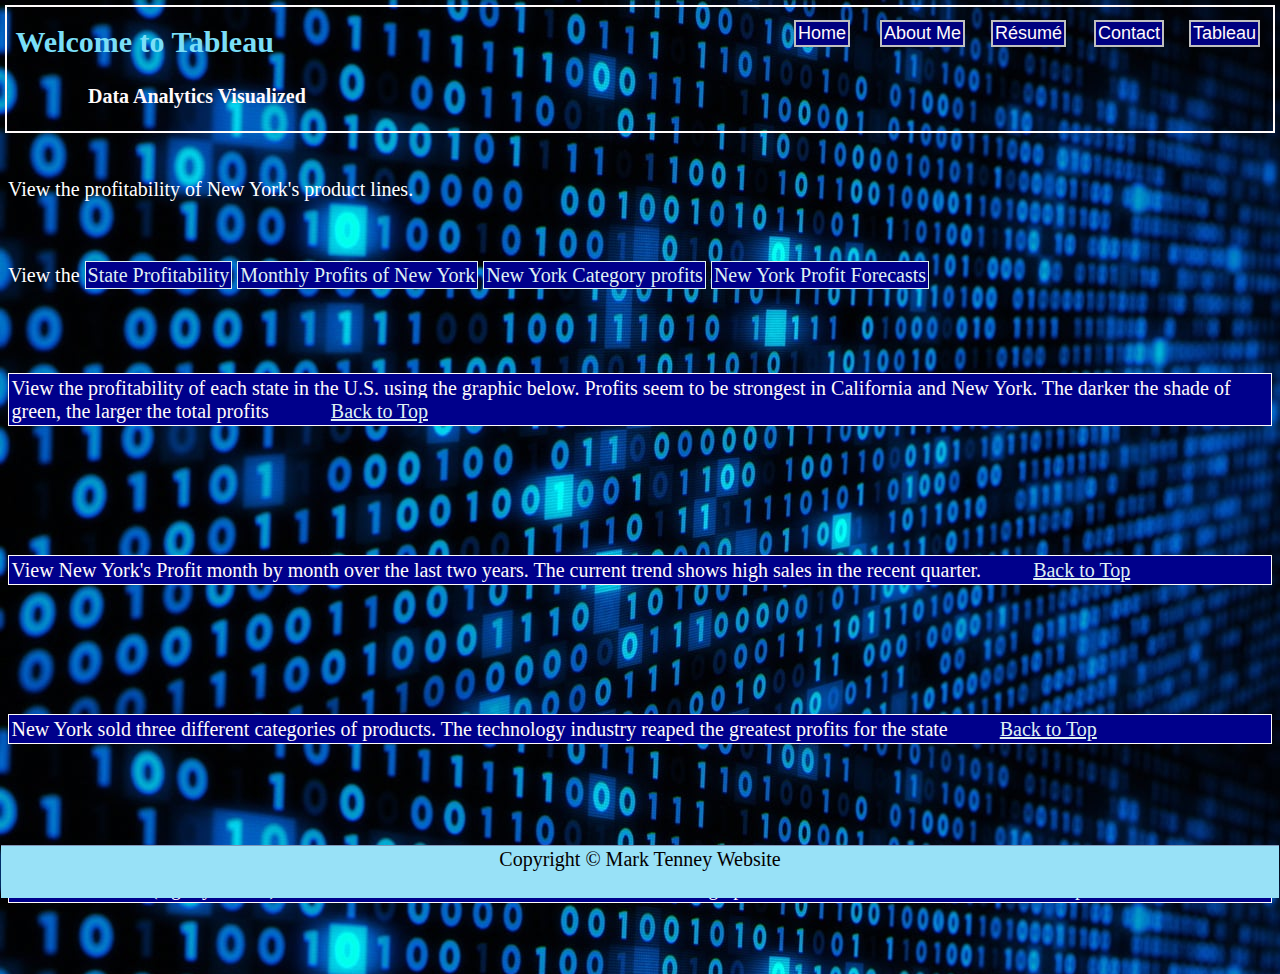
<file: html/Tableau.html>
<!--Mark Tenney, last edited on Dec. 15-->


<!DOCTYPE html>

<html>
    <head>
        <title>Tableau Presentation</title>
        <link rel="stylesheet" href="../Styles/bootstyles.css">
    </head>
   
    <body style="background-image: url('../images/binary.jpeg');">
        <h2 style="color: rgb(122, 222, 247);" id="Top">&nbsp;Welcome to Tableau</h2>
        <h4 style="color: snow;">&nbsp;&nbsp;&nbsp;&nbsp;&nbsp;&nbsp;&nbsp;&nbsp;&nbsp;&nbsp;&nbsp;&nbsp;&nbsp;&nbsp;&nbsp;&nbsp;Data Analytics Visualized</h4>
        <div style="color: white;" class="Header"></div>
        <div style="color: white;" class="MainBody">
            <br>
            <p>View the profitability of New York's product lines.</p>
            <br>
            <p>View the 
                <a href="#TabOne">State Profitability</a>
                <a href="#TabTwo">Monthly Profits of New York</a>
                <a href="#TabThree">New York Category profits</a>
                <a href="#TabFour">New York Profit Forecasts</a>
            </p>
        </div>
        <div style="color: rgb(3, 0, 0); text-align: center;" class="Footer IndexTwo">Copyright &copy; Mark Tenney Website</div> 
          
        
        <a href="../index.html" class="Button TabOne">Home</a>
        <a href="AboutMe.html" class="Button TabTwo">About Me</a>
        <a href="Resume.html" class="Button TabThree">Résumé</a>
        <a href="Contact.html" class="Button TabFour">Contact</a>
        <a href="Tableau.html" class="Button TabFive">Tableau</a>

        <!--Tableau 1 -->
        <br>
        <br id="TabOne">
        <p class="Caption" style="color: snow;">View the profitability of each state in the U.S. using the graphic below. Profits seem to be strongest in California and New York. The darker the shade of green, the larger the total profits &nbsp;&nbsp;&nbsp;&nbsp;&nbsp;&nbsp;&nbsp;&nbsp;&nbsp;&nbsp; <a href="#Top" style="border: none; text-decoration: underline;">Back to Top</a> </p>
        <div class='tableauPlaceholder IndexOne' id='viz1639608834777' style='position: relative; padding: 10px ;'><object class='tableauViz'  style='display:none;'><param name='host_url' value='https%3A%2F%2Fpublic.tableau.com%2F' /> <param name='embed_code_version' value='3' /> <param name='site_root' value='' /><param name='name' value='ProfitabilitybyState_16396079307820&#47;Sheet1' /><param name='tabs' value='no' /><param name='toolbar' value='yes' /><param name='animate_transition' value='yes' /><param name='display_static_image' value='yes' /><param name='display_spinner' value='yes' /><param name='display_overlay' value='yes' /><param name='display_count' value='yes' /><param name='language' value='en-US' /></object></div>                <script type='text/javascript'>                    var divElement = document.getElementById('viz1639608834777');                    var vizElement = divElement.getElementsByTagName('object')[0];                    vizElement.style.width='100%';vizElement.style.height=(divElement.offsetWidth*0.75)+'px';                    var scriptElement = document.createElement('script');                    scriptElement.src = 'https://public.tableau.com/javascripts/api/viz_v1.js';                    vizElement.parentNode.insertBefore(scriptElement, vizElement);                </script>
        <!--Tableau 2 -->
        <br>
        <br>
        <br id="TabTwo">
        <p class="Caption" style="color: snow;">View New York's Profit month by month over the last two years. The current trend shows high sales in the recent quarter. &nbsp;&nbsp;&nbsp;&nbsp;&nbsp;&nbsp;&nbsp;&nbsp; <a href="#Top" style="border: none; text-decoration: underline;">Back to Top</a></p>
        <div class='tableauPlaceholder IndexOne' id='viz1639608738422' style='position: relative; padding: 10px;'><object class='tableauViz'  style='display:none;'><param name='host_url' value='https%3A%2F%2Fpublic.tableau.com%2F' /> <param name='embed_code_version' value='3' /> <param name='site_root' value='' /><param name='name' value='NewYorkMonthlyProfits_16396086928400&#47;NewYorkMonthlyProfits' /><param name='tabs' value='no' /><param name='toolbar' value='yes' /><param name='animate_transition' value='yes' /><param name='display_static_image' value='yes' /><param name='display_spinner' value='yes' /><param name='display_overlay' value='yes' /><param name='display_count' value='yes' /><param name='language' value='en-US' /></object></div>                <script type='text/javascript'>                    var divElement = document.getElementById('viz1639608738422');                    var vizElement = divElement.getElementsByTagName('object')[0];                    vizElement.style.width='100%';vizElement.style.height=(divElement.offsetWidth*0.75)+'px';                    var scriptElement = document.createElement('script');                    scriptElement.src = 'https://public.tableau.com/javascripts/api/viz_v1.js';                    vizElement.parentNode.insertBefore(scriptElement, vizElement);                </script>
        <!--Tableau 3 -->
        <br>
        <br>
        <br id="TabThree">
        <p class="Caption" style="color: snow;">New York sold three different categories of products. The technology industry reaped the greatest profits for the state &nbsp;&nbsp;&nbsp;&nbsp;&nbsp;&nbsp;&nbsp;&nbsp; <a href="#Top" style="border: none; text-decoration: underline;">Back to Top</a> </p>
        <div class='tableauPlaceholder IndexOne' id='viz1639609223560' style='position: relative; padding: 10px;'><object class='tableauViz'  style='display:none;'><param name='host_url' value='https%3A%2F%2Fpublic.tableau.com%2F' /> <param name='embed_code_version' value='3' /> <param name='site_root' value='' /><param name='name' value='NewYorkProfitsbyCategory_16396092015100&#47;NewYorkProfitsbyCategory' /><param name='tabs' value='no' /><param name='toolbar' value='yes' /><param name='animate_transition' value='yes' /><param name='display_static_image' value='yes' /><param name='display_spinner' value='yes' /><param name='display_overlay' value='yes' /><param name='display_count' value='yes' /><param name='language' value='en-US' /></object></div>                <script type='text/javascript'>                    var divElement = document.getElementById('viz1639609223560');                    var vizElement = divElement.getElementsByTagName('object')[0];                    vizElement.style.width='100%';vizElement.style.height=(divElement.offsetWidth*0.75)+'px';                    var scriptElement = document.createElement('script');                    scriptElement.src = 'https://public.tableau.com/javascripts/api/viz_v1.js';                    vizElement.parentNode.insertBefore(scriptElement, vizElement);                </script>
        <!--Tableau 4 -->
        <br>
        <br>
        <br id="TabFour">
        <p class="Caption" style="color: snow;">The forecast line (sightly cut off) shows that sales for the state of New York are trending upwards in the tech sector. &nbsp;&nbsp;&nbsp;&nbsp;&nbsp;&nbsp;&nbsp;&nbsp; <a href="#Top" style="border: none; text-decoration: underline;">Back to Top</a> </p>
        <div class='tableauPlaceholder IndexOne' id='viz1639610054327' style='position: relative; padding: 10px;'><object class='tableauViz'  style='display:none;'><param name='host_url' value='https%3A%2F%2Fpublic.tableau.com%2F' /> <param name='embed_code_version' value='3' /> <param name='site_root' value='' /><param name='name' value='TechnologyProfitsForecast&#47;TechnologyProfitsForecast' /><param name='tabs' value='no' /><param name='toolbar' value='yes' /><param name='animate_transition' value='yes' /><param name='display_static_image' value='yes' /><param name='display_spinner' value='yes' /><param name='display_overlay' value='yes' /><param name='display_count' value='yes' /><param name='language' value='en-US' /></object></div>                <script type='text/javascript'>                    var divElement = document.getElementById('viz1639610054327');                    var vizElement = divElement.getElementsByTagName('object')[0];                    vizElement.style.width='100%';vizElement.style.height=(divElement.offsetWidth*0.75)+'px';                    var scriptElement = document.createElement('script');                    scriptElement.src = 'https://public.tableau.com/javascripts/api/viz_v1.js';                    vizElement.parentNode.insertBefore(scriptElement, vizElement);                </script>
        <br>

        <!--
        <div class="MiddleOne Footer" style="color: rgb(0, 0, 0);">Copyright &copy; Mark Tenney Website </div>
        <div class="MiddleTwo Footer" style="color: rgb(5, 0, 0);">Email: fakeemail@gmail.com | (801) 867-5309 </div>
        -->

    </body>


</html>


<!--
    <div class="Button TabOne" >Home</div>
    <div class="Button TabTwo">About Me</div>
-->
</file>
<file: Styles/bootstyles.css>
.BgPhoto{
    background-image: url('../images/binary.jpeg');
}

.Absolute{
    position: absolute;
}

a{
    color: rgb(223, 240, 243);
    background-color: darkblue;
    border: solid;border-width: thin;
    padding: 2px;
    text-decoration: none;
}

body{
    font-family: Verdana, Geneva, Tahoma, sans-serif white;
    font-size: 20px;
}

h1{
    font-family: Verdana, Geneva, Tahoma, sans-serif, sans-serif rgb(79, 216, 240);
    font-weight: 800;
}

.Header{
    border: solid; border-color: snow; border-width: 2px;
    padding: 2px;
    top: 5px; left: 5px; right: 5px;
    height: 120px;
    position: absolute;
}

.IndexOne{
    z-index: 1;
}

.IndexTwo{
    z-index: 2;
}

.SubBody{
    float: left;
}

.Caption{
    border: skyblue; border: solid; border-width: 1px;
    background-color: darkblue;
    padding: 2.5px;
}

.Footer{
    border: solid; border-color: rgb(129, 151, 184); border-width: 1px;
    border-left: none; border-right: none; border-bottom: none;
    bottom: 2px;
    height: 50px;
    left: 1px; right: 1px;
    padding-top: 2px;
    position: fixed;
    background-color: rgb(152, 225, 247);
}

.MiddleOne{
    text-align: center;
    font-family: Verdana, Geneva, Tahoma, sans-serif white ;
    font-size: 20px;
    bottom: 50px;
    right: 450px;
    position: absolute;
    border: none;
}

.MiddleTwo{
    text-align: center;
    font-family: Verdana, Geneva, Tahoma, sans-serif white ;
    font-size: 20px;
    bottom: 30px;
    right: 400px;
    position: absolute;
    border: none;
}

.Button{
    background-color: navy;
    border: solid silver 2px;
    font-family: Verdana, Geneva, Tahoma, sans-serif;
    font-weight: 520;
    font-size: 18px;
    text-decoration: none;
    color: snow;
    padding-top: 1px;
    padding-bottom: 1px;
    padding-left: 2px;
    padding-right: 2px;
    position: absolute;
}

.TabOne{
    top: 20px;
    right: 430px;
}

.TabTwo{
    top: 20px;
    right: 315px;
    ;
}

.TabThree{
    top: 20px;
    right: 214px;
}

.TabFour{
    top: 20px;
    right: 116px;
}

.TabFive{
    top: 20px;
    right: 20px;
}
</file>
